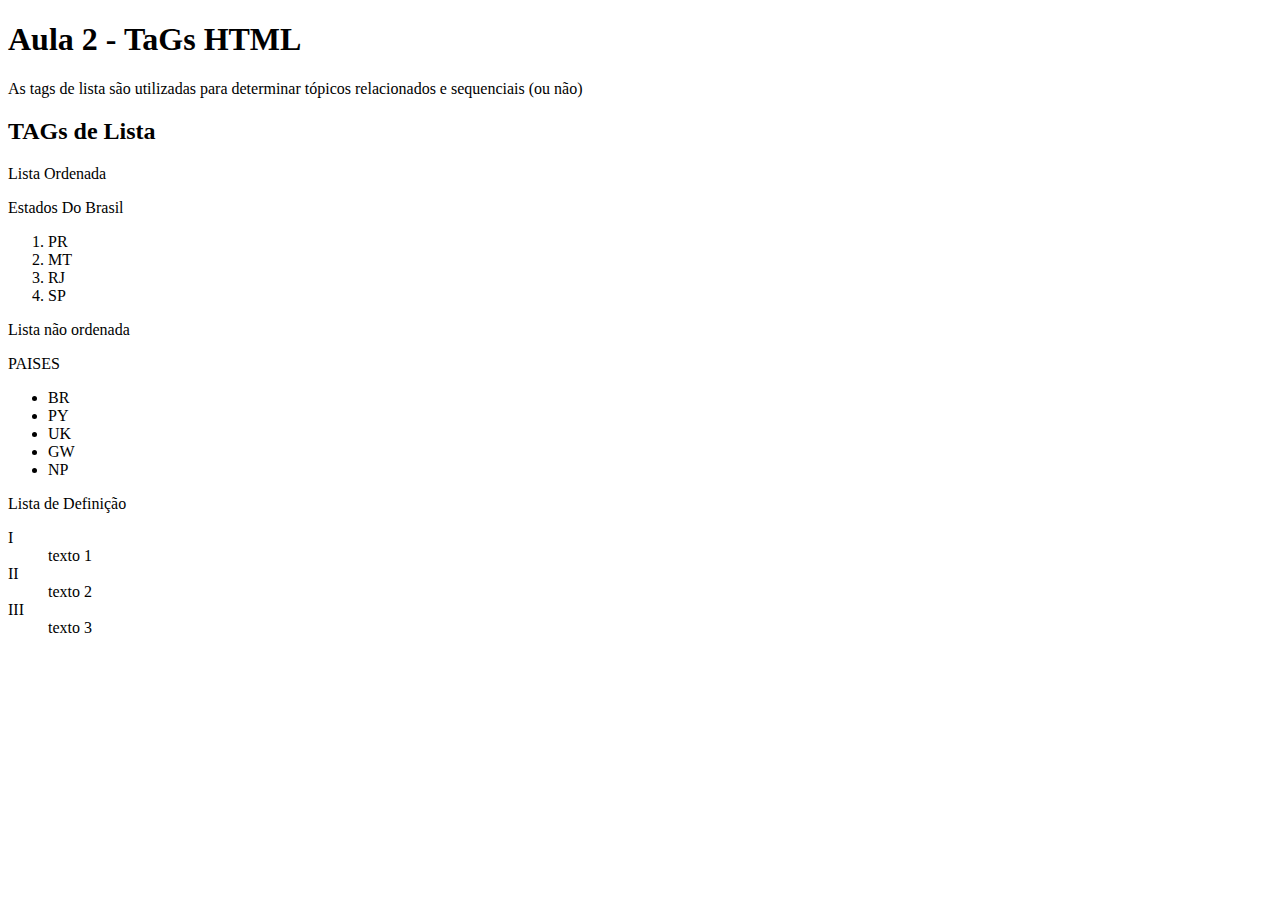
<file: index.html>
<!DOCTYPE html>
<html lang="pt-BR"> 
<head>
    <meta charset="UTF-8">
    <meta name="viewport" content="width=device-width, initial-scale=1.0">
    <title>AULA 07/08/2025</title>
</head> <!--meta dados-->
<body>
 <h1>Aula 2 - TaGs HTML</h1> <!--Titulo Principal-->   
 <p>As tags de lista são utilizadas para determinar tópicos
    relacionados e sequenciais (ou não) </p> <!--Paragrafo-->
    <h2>TAGs de Lista</h2><!--subtitulo-->
    <p>Lista Ordenada</p> 
    <p>Estados Do Brasil</p>
    <ol> <!--Numericos-->
        <li>PR</li>
        <li>MT</li>
        <li>RJ</li>
        <li>SP</li>
        </ol>
        <p>Lista não ordenada</p>
        <p>PAISES</p>
        <ul> <!--Bolinha-->
         <li>BR</li>
         <li>PY</li> 
         <li>UK</li> 
         <li>GW</li>   
         <li>NP</li> 

        </ul>
        <p>Lista de Definição</p>
        <dl> <!--definição de lista-->
            <dt>I</dt><dd>texto 1</dd>  <!---Marcação-->
            <dt>II</dt><dd>texto 2</dd>
            <dt>III</dt><dd>texto 3</dd>
        </dl>


        
</body>
</html>
</file>
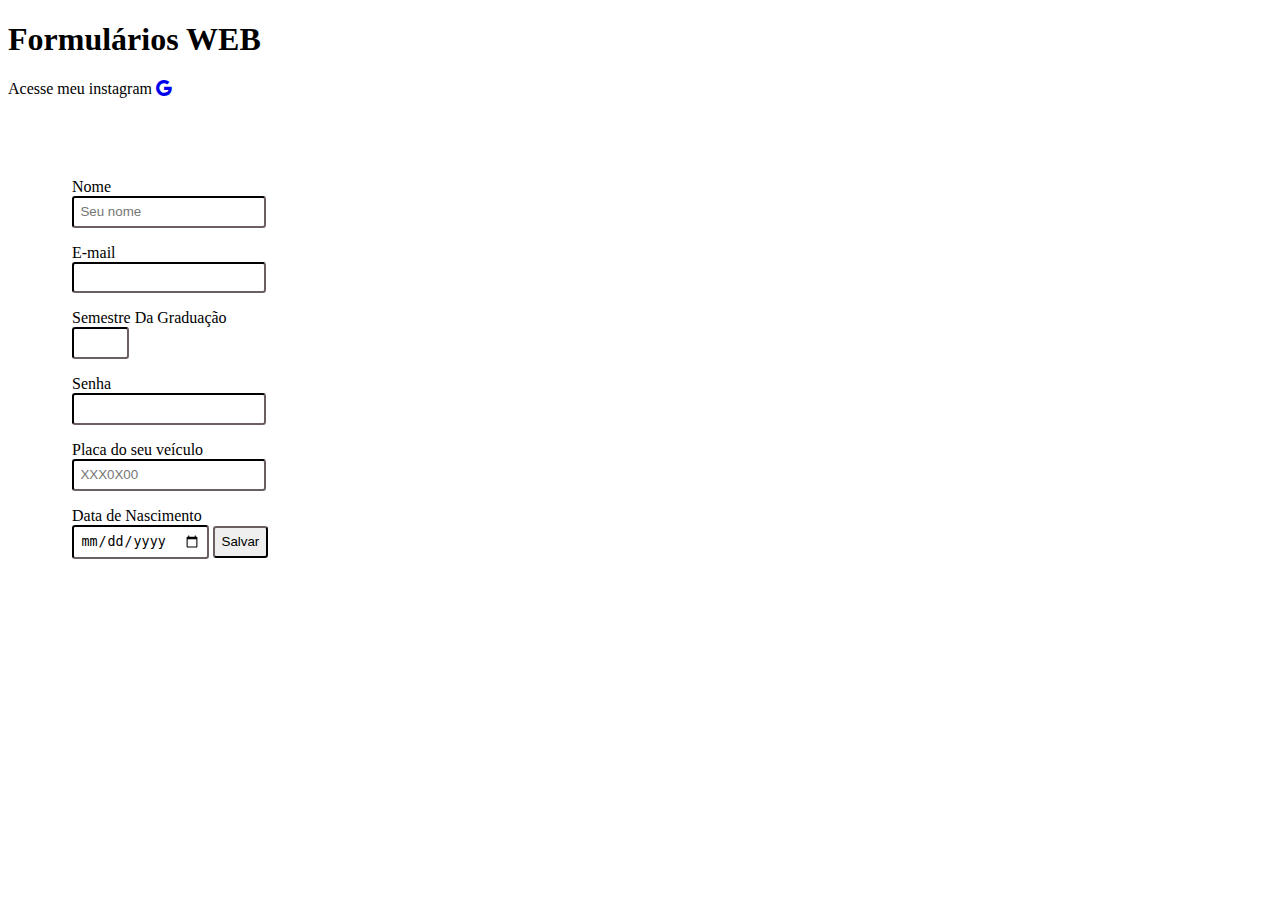
<file: Aula 11-09/index.html>
<!DOCTYPE html>
<html lang="pt-BR">
<head>
    <meta charset="UTF-8">
    <meta name="viewport" content="width=device-width, initial-scale=1.0">
    <title>Formulários WEB</title>
    <link rel="stylesheet" href="css/style.css">
    <!--CTRL em https://icons.getbootstrap.com/#install-->
    <link rel="stylesheet" href="https://cdn.jsdelivr.net/npm/bootstrap-icons@1.13.1/font/bootstrap-icons.min.css">
</head>
<body>
    <div>
        <h1>Formulários WEB </h1>
        <p>Acesse meu instagram 
            <a href="https://instagram.com/sergio_hucyca" target="_blank">
                <i class="bi bi-google"></i> <!--Simbolo Instagram-->
           
         </a>
    </p> 
 </div>

 <div class="formulario">
    <form action="#" method="get"> <!--Formularios tags-->  <!--get/post-->
        <label for="nome">Nome</label>
        <input type="text" id="nome" name="nome" placeholder="Seu nome" required> <!--Placeholder fica dentro do quadrado / Input = etiqueta-->

        <label for="email">E-mail</label>
        <input type="email" id="mail" name="mail">

        <label for="periodo">Semestre Da Graduação</label>
        <input type="number" min="1" max="8" id="semestre" name="semestre">

        <label for="senha">Senha</label>
        <input type="password" maxlength="8" minlength="6">  <!--min caracteres max caracteres-->

        <label for="placa">Placa do seu veículo</label>
        <input type="text" pattern="[A-Z]{3}[0-9]{1}[A-Z]{1}[0-9]{2}" placeholder="XXX0X00" name="placa" id="placa">

        <label for="nasc">Data de Nascimento</label>
        <input type="date" name="nasc" id="nasc" class="nasc">
        <!--Para enviar o formulario todo-->
        <input type="submit" value="Salvar"> <!--Botão de salvar-->
    </form>  



 </div>
    
</body>
</html>
</file>
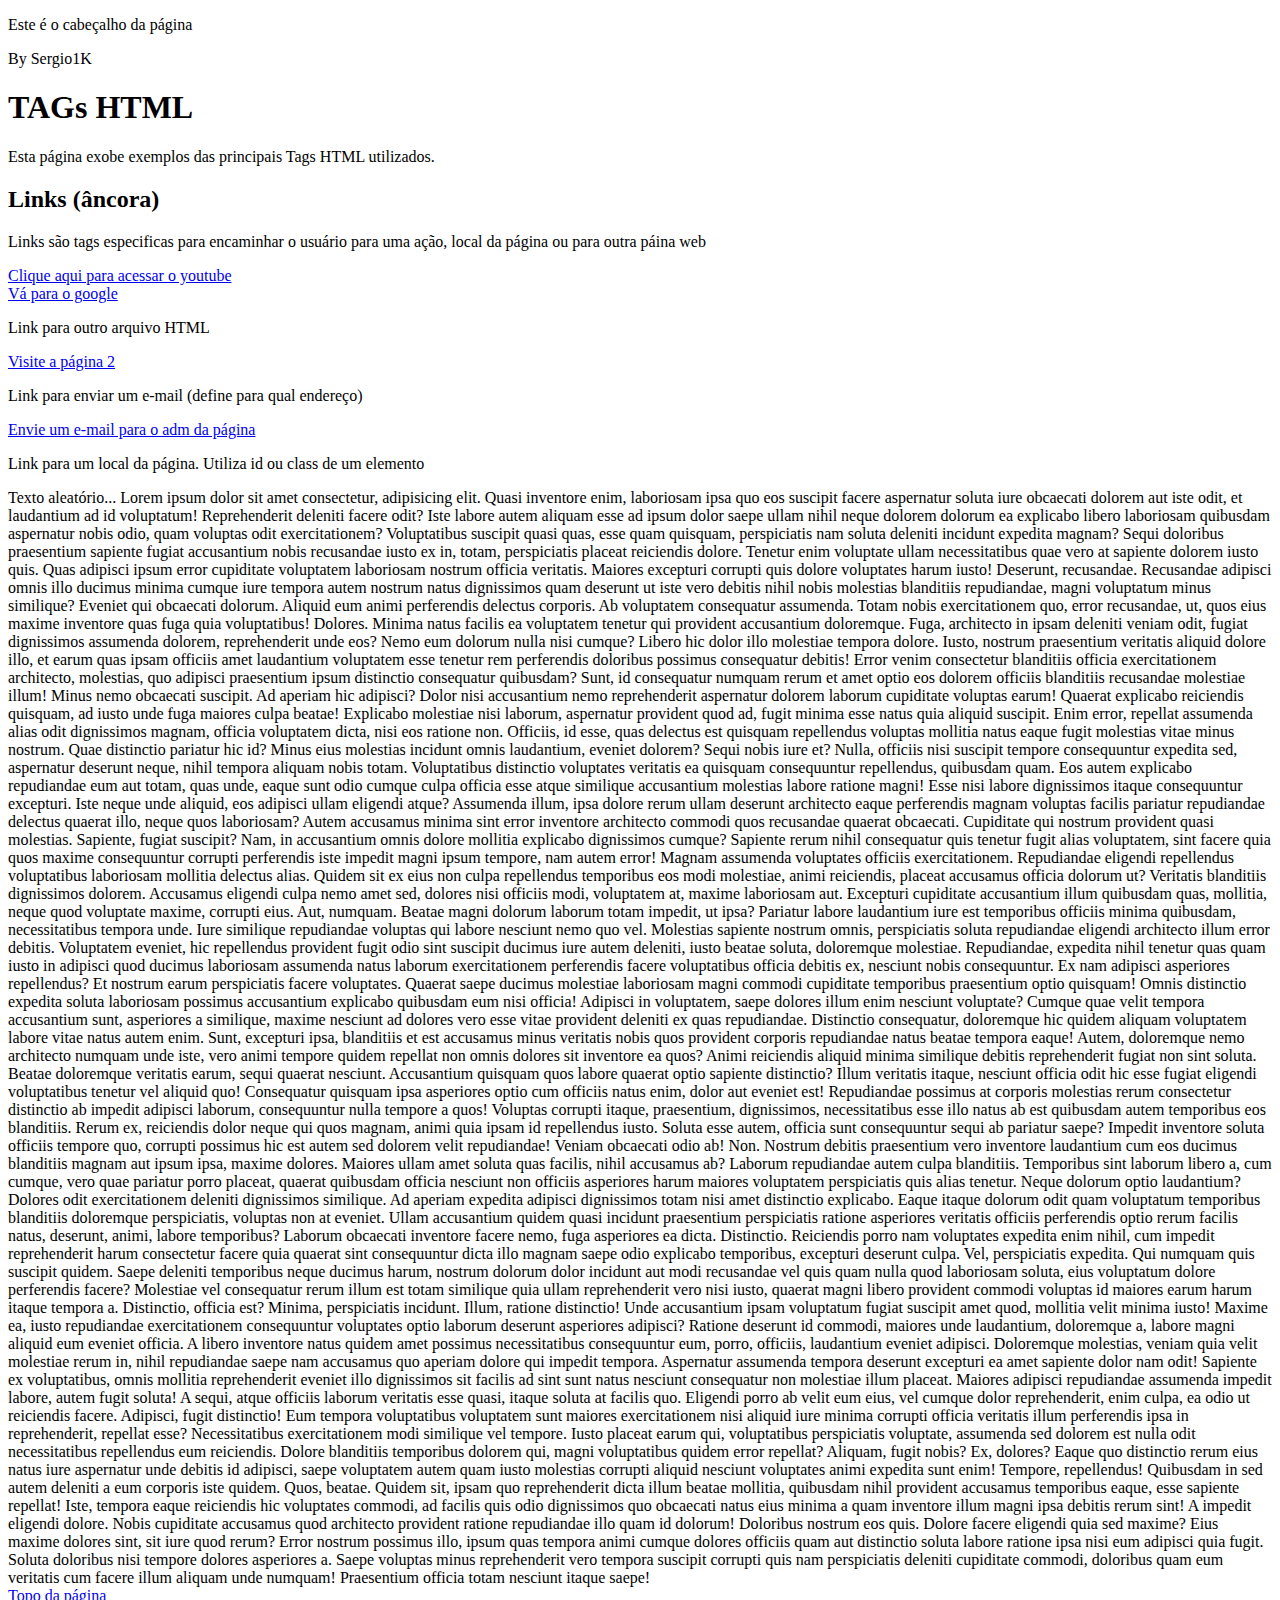
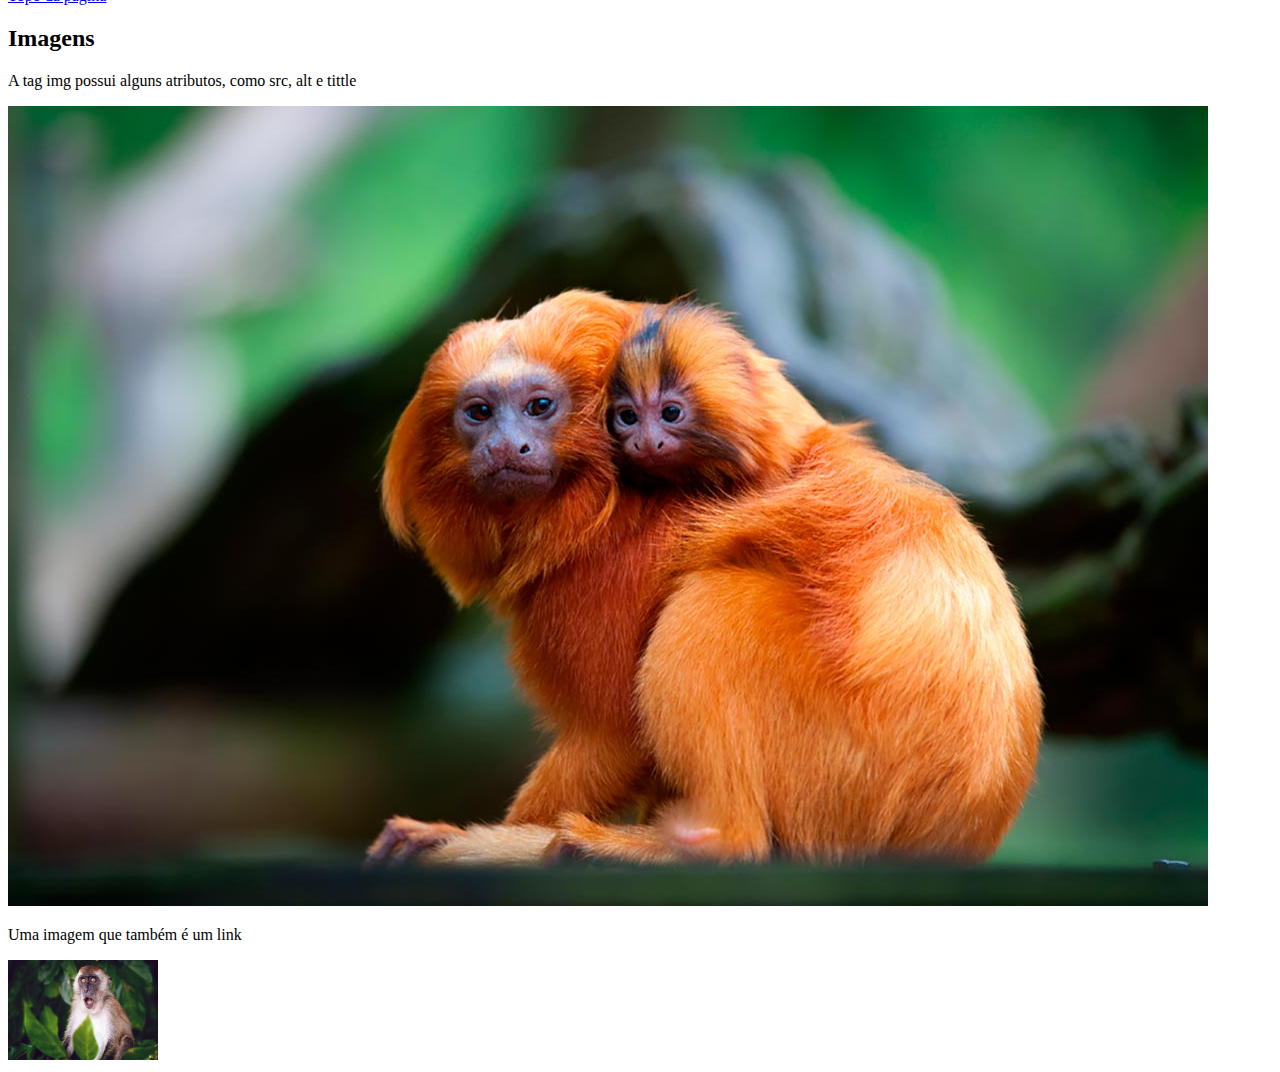
<file: aula dia 14/index.html>
<!DOCTYPE html>
<html lang="pt-Br">
<head>
    <meta charset="UTF-8">
    <meta name="viewport" content="width=device-width, initial-scale=1.0">
    <title>14/08/2025</title>
</head>
<body>
    <header>
        <p>Este é o cabeçalho da página</p> <!--cabeçario-->
    </header>
    <footer><!--rodapé da página-->
    <p>By Sergio1K</p>
    </footer>
    <h1 id="topo">TAGs HTML</h1>
    <p>Esta página exobe exemplos das principais Tags HTML utilizados.</p>
    <h2>Links (âncora)</h2>
    <p>Links são tags especificas para encaminhar o usuário para uma ação, 
        local da página ou para outra páina web
    </p>
    <a href="https://www.youtube.com" target="_blank">Clique aqui para acessar o youtube</a><br> <!--Âncora página web-->
    <a href="https://www.google.com" target="_blank">Vá para o google</a><br>
    
    <p>Link para outro arquivo HTML</p>

    <a href="page2.html" target="_blank">Visite a página 2</a>

    <p>Link para enviar um e-mail (define para qual endereço)</p>

    <a href="mailto:sergio.hucyca@cs.up.edu.br">Envie um e-mail para o adm da página</a>

    <p>Link para um local da página. Utiliza id ou class de um elemento</p>
    <p>Texto aleatório... 
        Lorem ipsum dolor sit amet consectetur, adipisicing elit. Quasi inventore enim, laboriosam ipsa quo eos suscipit facere aspernatur soluta iure obcaecati dolorem aut iste odit, et laudantium ad id voluptatum!
        Reprehenderit deleniti facere odit? Iste labore autem aliquam esse ad ipsum dolor saepe ullam nihil neque dolorem dolorum ea explicabo libero laboriosam quibusdam aspernatur nobis odio, quam voluptas odit exercitationem?
        Voluptatibus suscipit quasi quas, esse quam quisquam, perspiciatis nam soluta deleniti incidunt expedita magnam? Sequi doloribus praesentium sapiente fugiat accusantium nobis recusandae iusto ex in, totam, perspiciatis placeat reiciendis dolore.
        Tenetur enim voluptate ullam necessitatibus quae vero at sapiente dolorem iusto quis. Quas adipisci ipsum error cupiditate voluptatem laboriosam nostrum officia veritatis. Maiores excepturi corrupti quis dolore voluptates harum iusto!
        Deserunt, recusandae. Recusandae adipisci omnis illo ducimus minima cumque iure tempora autem nostrum natus dignissimos quam deserunt ut iste vero debitis nihil nobis molestias blanditiis repudiandae, magni voluptatum minus similique?
        Eveniet qui obcaecati dolorum. Aliquid eum animi perferendis delectus corporis. Ab voluptatem consequatur assumenda. Totam nobis exercitationem quo, error recusandae, ut, quos eius maxime inventore quas fuga quia voluptatibus! Dolores.
        Minima natus facilis ea voluptatem tenetur qui provident accusantium doloremque. Fuga, architecto in ipsam deleniti veniam odit, fugiat dignissimos assumenda dolorem, reprehenderit unde eos? Nemo eum dolorum nulla nisi cumque?
        Libero hic dolor illo molestiae tempora dolore. Iusto, nostrum praesentium veritatis aliquid dolore illo, et earum quas ipsam officiis amet laudantium voluptatem esse tenetur rem perferendis doloribus possimus consequatur debitis!
        Error venim consectetur blanditiis officia exercitationem architecto, molestias, quo adipisci praesentium ipsum distinctio consequatur quibusdam? Sunt, id consequatur numquam rerum et amet optio eos dolorem officiis blanditiis recusandae molestiae illum!
        Minus nemo obcaecati suscipit. Ad aperiam hic adipisci? Dolor nisi accusantium nemo reprehenderit aspernatur dolorem laborum cupiditate voluptas earum! Quaerat explicabo reiciendis quisquam, ad iusto unde fuga maiores culpa beatae!
        Explicabo molestiae nisi laborum, aspernatur provident quod ad, fugit minima esse natus quia aliquid suscipit. Enim error, repellat assumenda alias odit dignissimos magnam, officia voluptatem dicta, nisi eos ratione non.
        Officiis, id esse, quas delectus est quisquam repellendus voluptas mollitia natus eaque fugit molestias vitae minus nostrum. Quae distinctio pariatur hic id? Minus eius molestias incidunt omnis laudantium, eveniet dolorem?
        Sequi nobis iure et? Nulla, officiis nisi suscipit tempore consequuntur expedita sed, aspernatur deserunt neque, nihil tempora aliquam nobis totam. Voluptatibus distinctio voluptates veritatis ea quisquam consequuntur repellendus, quibusdam quam.
        Eos autem explicabo repudiandae eum aut totam, quas unde, eaque sunt odio cumque culpa officia esse atque similique accusantium molestias labore ratione magni! Esse nisi labore dignissimos itaque consequuntur excepturi.
        Iste neque unde aliquid, eos adipisci ullam eligendi atque? Assumenda illum, ipsa dolore rerum ullam deserunt architecto eaque perferendis magnam voluptas facilis pariatur repudiandae delectus quaerat illo, neque quos laboriosam?
        Autem accusamus minima sint error inventore architecto commodi quos recusandae quaerat obcaecati. Cupiditate qui nostrum provident quasi molestias. Sapiente, fugiat suscipit? Nam, in accusantium omnis dolore mollitia explicabo dignissimos cumque?
        Sapiente rerum nihil consequatur quis tenetur fugit alias voluptatem, sint facere quia quos maxime consequuntur corrupti perferendis iste impedit magni ipsum tempore, nam autem error! Magnam assumenda voluptates officiis exercitationem.
        Repudiandae eligendi repellendus voluptatibus laboriosam mollitia delectus alias. Quidem sit ex eius non culpa repellendus temporibus eos modi molestiae, animi reiciendis, placeat accusamus officia dolorum ut? Veritatis blanditiis dignissimos dolorem.
        Accusamus eligendi culpa nemo amet sed, dolores nisi officiis modi, voluptatem at, maxime laboriosam aut. Excepturi cupiditate accusantium illum quibusdam quas, mollitia, neque quod voluptate maxime, corrupti eius. Aut, numquam.
        Beatae magni dolorum laborum totam impedit, ut ipsa? Pariatur labore laudantium iure est temporibus officiis minima quibusdam, necessitatibus tempora unde. Iure similique repudiandae voluptas qui labore nesciunt nemo quo vel.
        Molestias sapiente nostrum omnis, perspiciatis soluta repudiandae eligendi architecto illum error debitis. Voluptatem eveniet, hic repellendus provident fugit odio sint suscipit ducimus iure autem deleniti, iusto beatae soluta, doloremque molestiae.
        Repudiandae, expedita nihil tenetur quas quam iusto in adipisci quod ducimus laboriosam assumenda natus laborum exercitationem perferendis facere voluptatibus officia debitis ex, nesciunt nobis consequuntur. Ex nam adipisci asperiores repellendus?
        Et nostrum earum perspiciatis facere voluptates. Quaerat saepe ducimus molestiae laboriosam magni commodi cupiditate temporibus praesentium optio quisquam! Omnis distinctio expedita soluta laboriosam possimus accusantium explicabo quibusdam eum nisi officia!
        Adipisci in voluptatem, saepe dolores illum enim nesciunt voluptate? Cumque quae velit tempora accusantium sunt, asperiores a similique, maxime nesciunt ad dolores vero esse vitae provident deleniti ex quas repudiandae.
        Distinctio consequatur, doloremque hic quidem aliquam voluptatem labore vitae natus autem enim. Sunt, excepturi ipsa, blanditiis et est accusamus minus veritatis nobis quos provident corporis repudiandae natus beatae tempora eaque!
        Autem, doloremque nemo architecto numquam unde iste, vero animi tempore quidem repellat non omnis dolores sit inventore ea quos? Animi reiciendis aliquid minima similique debitis reprehenderit fugiat non sint soluta.
        Beatae doloremque veritatis earum, sequi quaerat nesciunt. Accusantium quisquam quos labore quaerat optio sapiente distinctio? Illum veritatis itaque, nesciunt officia odit hic esse fugiat eligendi voluptatibus tenetur vel aliquid quo!
        Consequatur quisquam ipsa asperiores optio cum officiis natus enim, dolor aut eveniet est! Repudiandae possimus at corporis molestias rerum consectetur distinctio ab impedit adipisci laborum, consequuntur nulla tempore a quos!
        Voluptas corrupti itaque, praesentium, dignissimos, necessitatibus esse illo natus ab est quibusdam autem temporibus eos blanditiis. Rerum ex, reiciendis dolor neque qui quos magnam, animi quia ipsam id repellendus iusto.
        Soluta esse autem, officia sunt consequuntur sequi ab pariatur saepe? Impedit inventore soluta officiis tempore quo, corrupti possimus hic est autem sed dolorem velit repudiandae! Veniam obcaecati odio ab! Non.
        Nostrum debitis praesentium vero inventore laudantium cum eos ducimus blanditiis magnam aut ipsum ipsa, maxime dolores. Maiores ullam amet soluta quas facilis, nihil accusamus ab? Laborum repudiandae autem culpa blanditiis.
        Temporibus sint laborum libero a, cum cumque, vero quae pariatur porro placeat, quaerat quibusdam officia nesciunt non officiis asperiores harum maiores voluptatem perspiciatis quis alias tenetur. Neque dolorum optio laudantium?
        Dolores odit exercitationem deleniti dignissimos similique. Ad aperiam expedita adipisci dignissimos totam nisi amet distinctio explicabo. Eaque itaque dolorum odit quam voluptatum temporibus blanditiis doloremque perspiciatis, voluptas non at eveniet.
        Ullam accusantium quidem quasi incidunt praesentium perspiciatis ratione asperiores veritatis officiis perferendis optio rerum facilis natus, deserunt, animi, labore temporibus? Laborum obcaecati inventore facere nemo, fuga asperiores ea dicta. Distinctio.
        Reiciendis porro nam voluptates expedita enim nihil, cum impedit reprehenderit harum consectetur facere quia quaerat sint consequuntur dicta illo magnam saepe odio explicabo temporibus, excepturi deserunt culpa. Vel, perspiciatis expedita.
        Qui numquam quis suscipit quidem. Saepe deleniti temporibus neque ducimus harum, nostrum dolorum dolor incidunt aut modi recusandae vel quis quam nulla quod laboriosam soluta, eius voluptatum dolore perferendis facere?
        Molestiae vel consequatur rerum illum est totam similique quia ullam reprehenderit vero nisi iusto, quaerat magni libero provident commodi voluptas id maiores earum harum itaque tempora a. Distinctio, officia est?
        Minima, perspiciatis incidunt. Illum, ratione distinctio! Unde accusantium ipsam voluptatum fugiat suscipit amet quod, mollitia velit minima iusto! Maxime ea, iusto repudiandae exercitationem consequuntur voluptates optio laborum deserunt asperiores adipisci?
        Ratione deserunt id commodi, maiores unde laudantium, doloremque a, labore magni aliquid eum eveniet officia. A libero inventore natus quidem amet possimus necessitatibus consequuntur eum, porro, officiis, laudantium eveniet adipisci.
        Doloremque molestias, veniam quia velit molestiae rerum in, nihil repudiandae saepe nam accusamus quo aperiam dolore qui impedit tempora. Aspernatur assumenda tempora deserunt excepturi ea amet sapiente dolor nam odit!
        Sapiente ex voluptatibus, omnis mollitia reprehenderit eveniet illo dignissimos sit facilis ad sint sunt natus nesciunt consequatur non molestiae illum placeat. Maiores adipisci repudiandae assumenda impedit labore, autem fugit soluta!
        A sequi, atque officiis laborum veritatis esse quasi, itaque soluta at facilis quo. Eligendi porro ab velit eum eius, vel cumque dolor reprehenderit, enim culpa, ea odio ut reiciendis facere.
        Adipisci, fugit distinctio! Eum tempora voluptatibus voluptatem sunt maiores exercitationem nisi aliquid iure minima corrupti officia veritatis illum perferendis ipsa in reprehenderit, repellat esse? Necessitatibus exercitationem modi similique vel tempore.
        Iusto placeat earum qui, voluptatibus perspiciatis voluptate, assumenda sed dolorem est nulla odit necessitatibus repellendus eum reiciendis. Dolore blanditiis temporibus dolorem qui, magni voluptatibus quidem error repellat? Aliquam, fugit nobis?
        Ex, dolores? Eaque quo distinctio rerum eius natus iure aspernatur unde debitis id adipisci, saepe voluptatem autem quam iusto molestias corrupti aliquid nesciunt voluptates animi expedita sunt enim! Tempore, repellendus!
        Quibusdam in sed autem deleniti a eum corporis iste quidem. Quos, beatae. Quidem sit, ipsam quo reprehenderit dicta illum beatae mollitia, quibusdam nihil provident accusamus temporibus eaque, esse sapiente repellat!
        Iste, tempora eaque reiciendis hic voluptates commodi, ad facilis quis odio dignissimos quo obcaecati natus eius minima a quam inventore illum magni ipsa debitis rerum sint! A impedit eligendi dolore.
        Nobis cupiditate accusamus quod architecto provident ratione repudiandae illo quam id dolorum! Doloribus nostrum eos quis. Dolore facere eligendi quia sed maxime? Eius maxime dolores sint, sit iure quod rerum?
        Error nostrum possimus illo, ipsum quas tempora animi cumque dolores officiis quam aut distinctio soluta labore ratione ipsa nisi eum adipisci quia fugit. Soluta doloribus nisi tempore dolores asperiores a.
        Saepe voluptas minus reprehenderit vero tempora suscipit corrupti quis nam perspiciatis deleniti cupiditate commodi, doloribus quam eum veritatis cum facere illum aliquam unde numquam! Praesentium officia totam nesciunt itaque saepe!

        <br><a href="#topo">Topo da página</a>    <!--indica um elemneto de id == topo-->
        <h2>Imagens</h2>
        <p>A tag img possui alguns atributos, como src, alt e tittle</p>
        <img src="R.jpg" alt="texto html animado" tittle="html animado">
        <p>Uma imagem que também é um link</p>
        <!--logo github com link--> 
        <a href="https://www.github.com" target="_blank">
            <img src="macaco.jpg" alt="MACACO PREGO"  
            
            style="width: 150px; height: 100px;"> <!--Altura e largura-->   <!--src (nome da imagem) alt (texto na imagem) -->
        </a>
</file>
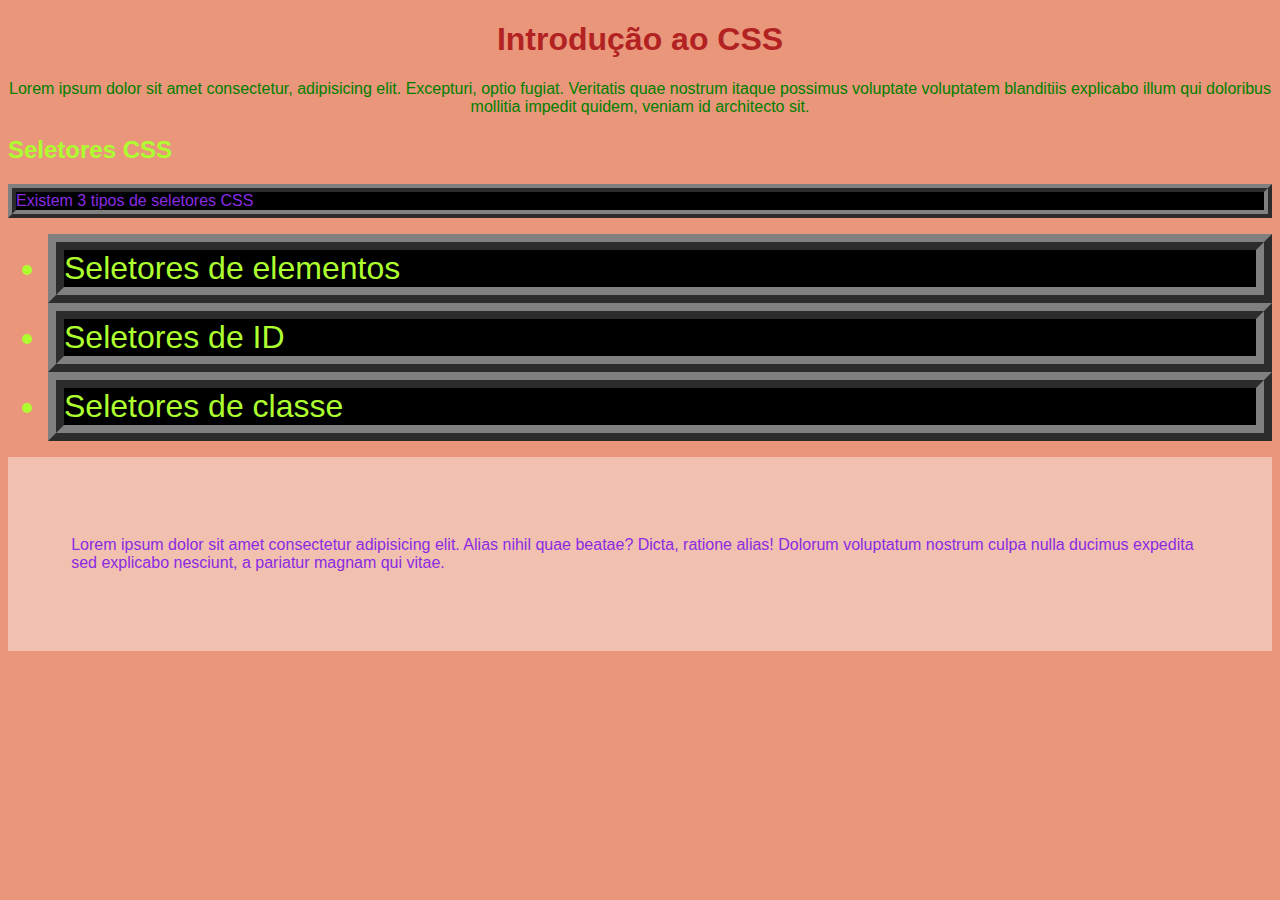
<file: Aula dia 21/index.html>
<!DOCTYPE html>
<html lang="pt-BR">
<head>
    <!--Modo 1 de associar CSS - diretamente no HTML-->

    <meta charset="UTF-8">
    <meta name="viewport" content="width=device-width, initial-scale=1.0">
    <title>Aula 21/08/25 (CSS)</title>
    <link rel="stylesheet" href="estilo.css">      <!--Arquivo externo CSS-->
    <style>
        body{
              background-color: darksalmon;     /*mudar o fundo do site*/
              color: greenyellow;              /*mudar a cor da fonte*/
            }
            
    </style>
</head>
<body>
    <h1 style="text-align: center; ">Introdução ao CSS</h1> <!--Alinhar o texto-->
    <p id="Sergio">Lorem ipsum dolor sit amet consectetur, adipisicing elit. Excepturi, optio fugiat. Veritatis quae nostrum itaque possimus voluptate voluptatem blanditiis explicabo illum qui doloribus mollitia impedit quidem, veniam id architecto sit.</p>
    <h2>Seletores CSS</h2>
    <p class="myclass newclass">Existem 3 tipos de seletores CSS</p>
    <ul>
        <li class="myclass newclass">Seletores de elementos</li>
        <li class="myclass newclass">Seletores de ID</li>
        <li class="myclass newclass">Seletores de classe</li>
    </ul>
    <div class="testecores">
<p>Lorem ipsum dolor sit amet consectetur adipisicing elit. Alias nihil quae beatae? Dicta, ratione alias! Dolorum voluptatum nostrum culpa nulla ducimus expedita sed explicabo nesciunt, a pariatur magnam qui vitae.</p>
      
    </div>
</body>
</html>
</file>
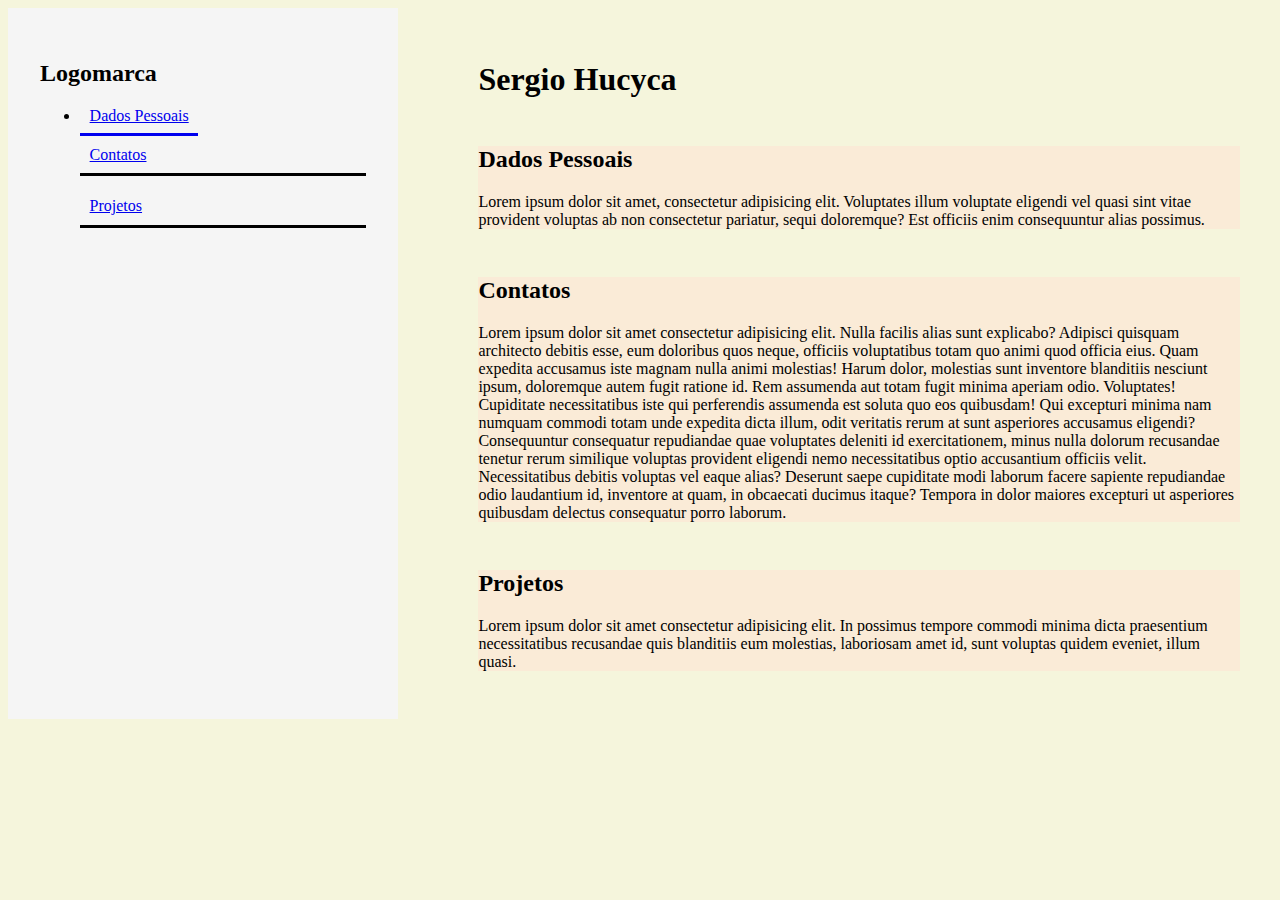
<file: docs/index.html>
<!DOCTYPE html>
<html lang="pt-BR">
<head>
    <meta charset="UTF-8">
    <meta name="viewport" content="width=device-width, initial-scale=1.0">
    <title>Aula 04/09</title>
    <link rel="stylesheet" href="css/estilo.css">
</head>
<body>
    <div class="container">

    
    <div class="menu">  <!--Menu-->
        <h2>Logomarca</h2>
        <nav>
            <ul>
                <li><a class="item-menu" href="#dados">Dados Pessoais </a></li>   <!--Direcionar ao site-->
                <li class="item-menu"><a href="#contatos">Contatos</a></li>
                <li class="item-menu"><a href="#projetos">Projetos</a></li>
            </ul>
        </nav>

    </div>

    <div class="conteudo"> <!--Div1-->
        <h1>Sergio Hucyca</h1>
        <div id="dados">
            <section>
                <h2>Dados Pessoais</h2>
                <p>
                    Lorem ipsum dolor sit amet, consectetur adipisicing elit. Voluptates illum voluptate eligendi vel quasi sint vitae provident voluptas ab non consectetur pariatur, sequi doloremque? Est officiis enim consequuntur alias possimus.

                </p>

            </section>
            
        </div>   <!--Div1-->

            <div id="contatos"> <!--Div2-->
                <section>
                    <h2>Contatos</h2>
                    <p>
                        Lorem ipsum dolor sit amet consectetur adipisicing elit. Nulla facilis alias sunt explicabo? Adipisci quisquam architecto debitis esse, eum doloribus quos neque, officiis voluptatibus totam quo animi quod officia eius.
                        Quam expedita accusamus iste magnam nulla animi molestias! Harum dolor, molestias sunt inventore blanditiis nesciunt ipsum, doloremque autem fugit ratione id. Rem assumenda aut totam fugit minima aperiam odio. Voluptates!
                        Cupiditate necessitatibus iste qui perferendis assumenda est soluta quo eos quibusdam! Qui excepturi minima nam numquam commodi totam unde expedita dicta illum, odit veritatis rerum at sunt asperiores accusamus eligendi?
                        Consequuntur consequatur repudiandae quae voluptates deleniti id exercitationem, minus nulla dolorum recusandae tenetur rerum similique voluptas provident eligendi nemo necessitatibus optio accusantium officiis velit. Necessitatibus debitis voluptas vel eaque alias?
                        Deserunt saepe cupiditate modi laborum facere sapiente repudiandae odio laudantium id, inventore at quam, in obcaecati ducimus itaque? Tempora in dolor maiores excepturi ut asperiores quibusdam delectus consequatur porro laborum.

                    </p>

                </section>


            </div> <!--Div2-->

            <div id="projetos"> <!--Div3-->
                <section>

                    <h2>Projetos</h2>
                    <p>
                        Lorem ipsum dolor sit amet consectetur adipisicing elit. In possimus tempore commodi minima dicta praesentium necessitatibus recusandae quis blanditiis eum molestias, laboriosam amet id, sunt voluptas quidem eveniet, illum quasi.
                    </p>

                </section>


            </div> <!--Div3-->

    </div>

    </div>

</body>
</html>
</file>
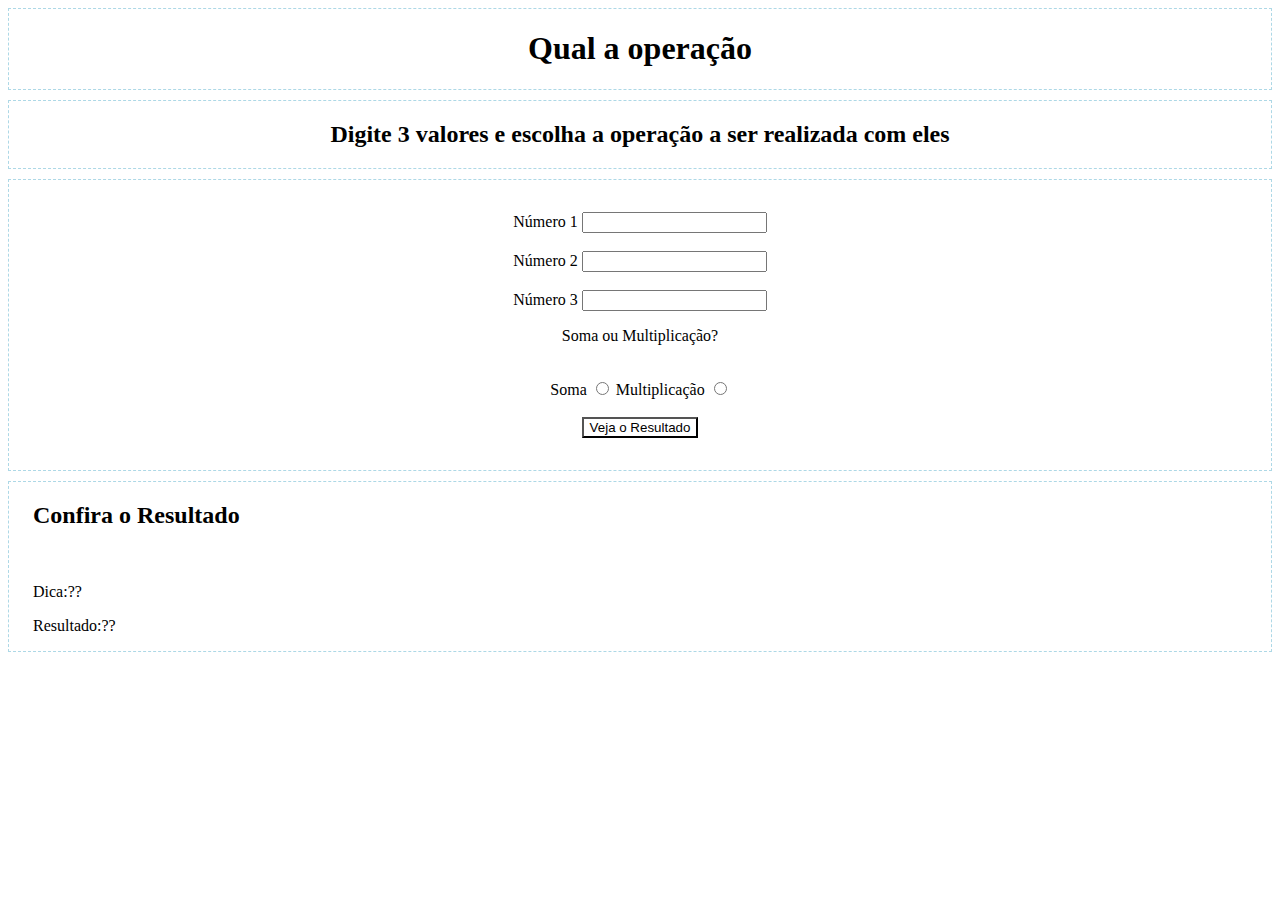
<file: prova/index.html>
<!DOCTYPE html>
<html lang="en">
<head>
    <meta charset="UTF-8">
    <meta name="viewport" content="width=device-width, initial-scale=1.0">
    <title>Prova 1 </title>
    <link rel="stylesheet" href="css/prova.css">
</head>
<body>
    <div class="inicio">
        <h1>Qual a operação</h1>

    </div>

    <div class="meio">
        <h2>Digite 3 valores e escolha a operação a ser realizada com eles</h2>

    </div>

    <div class="form">
        <form action="arquivo" method="get"></form>

        <label for="numero">Número 1</label>
        <input type="number" id="numero" name="numero"  max="100"><br> <br> 

        <label for="numero">Número 2</label>
        <input type="number" id="numero" name="numero"  max="100"> <br> <br>

        <label for="numero">Número 3</label>
        <input type="number" id="numero" name="numero" max="100">

        <p>Soma ou Multiplicação?</p> <br> 

        <label class="soma"  for="soma" >Soma</label>
        <input type="radio" id="soma" name="soma">

        <label for="multiplicação">Multiplicação</label>
        <input type="radio" id="multiplicação" name="multiplicação" > <br> <br>

        <label class="resultado" for="resultado"></label>
        <input class="resultado" type="submit" value="Veja o Resultado">
        
                
    </div>

    <div class="fim">
        <h2>Confira o Resultado</h2> <br>
        <p>Dica:??</p> 
        <p>Resultado:??</p>




    </div>
    
</body>
</html>
</file>
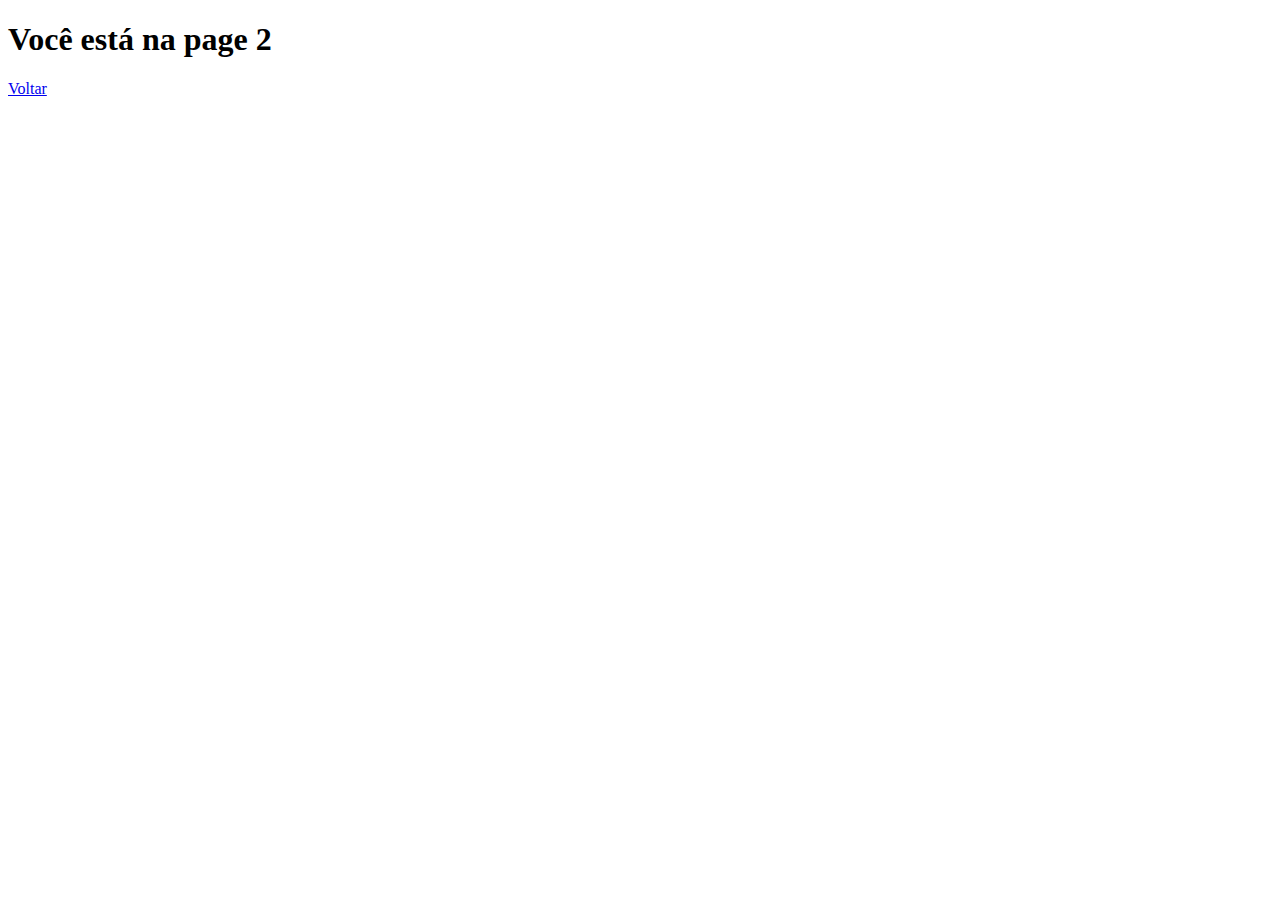
<file: aula dia 14/page2.html>
<!DOCTYPE html>
<html lang="pt_BR">
<head>
    <meta charset="UTF-8">
    <meta name="viewport" content="width=device-width, initial-scale=1.0">
    <title>Page 2 </title>
</head>
<body>
    <h1>Você está na page 2</h1>
    <a href="index.html">Voltar</a>
   
</body>
</html>
</file>
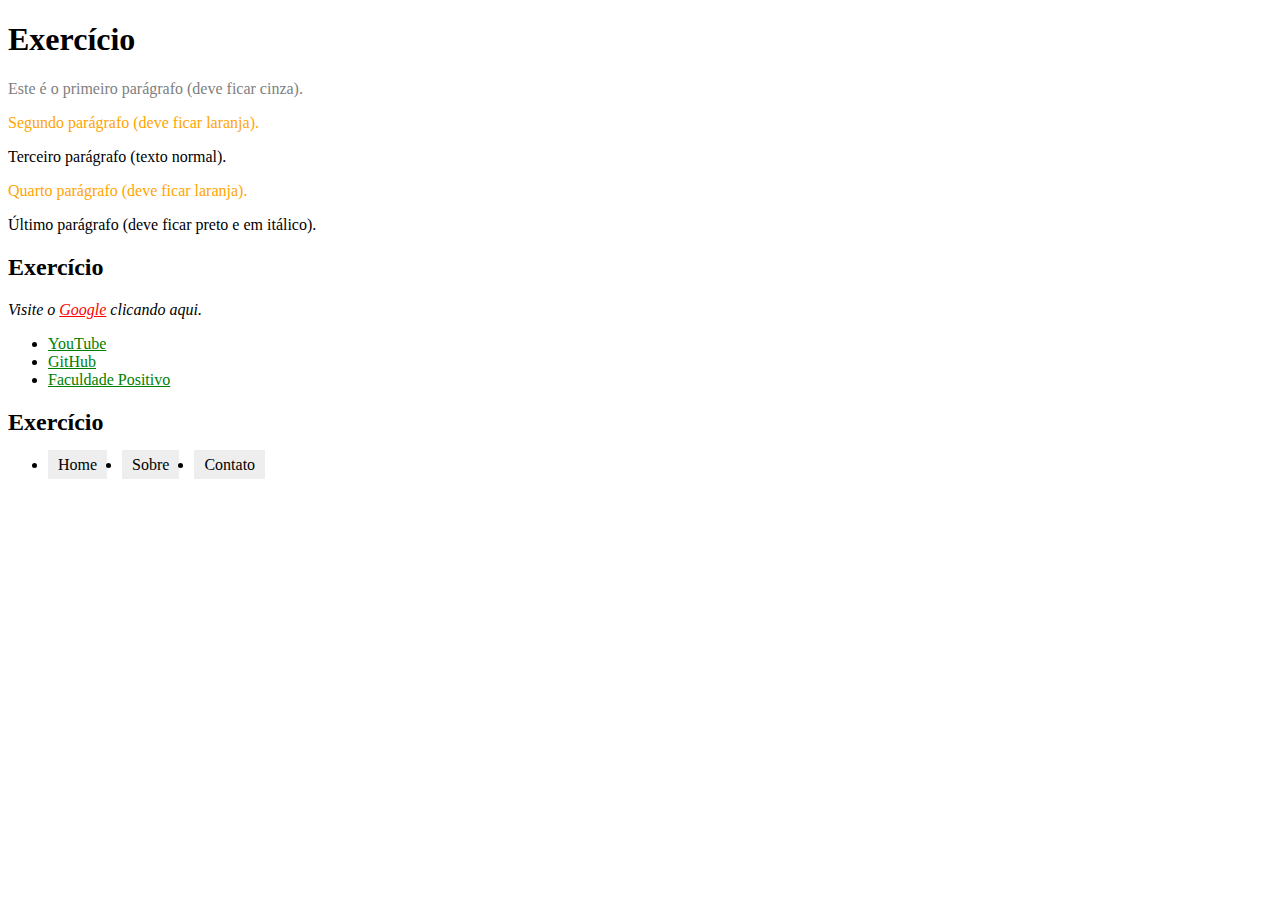
<file: desenvolvimento web/trabalho/trabalho2.html>
<!DOCTYPE html>
<html lang="pt-br">
<head>
    <meta charset="UTF-8">
    <meta name="viewport" content="width=device-width, initial-scale=1.0">
    <title>Atividade 2 DesWebBasico</title>
    <style>
        p:first-of-type {
        color: gray; /* Primeiro parágrafo */
        }

        p:nth-of-type(even) {
        color: orange; /* Parágrafos pares */
        }

        p:last-of-type {
        color: black;
        font-style: italic; /* Último parágrafo */
        }

        ul li a {
        color: green; /* Links dentro de listas */
        }

        p a {
        color: red; /* Links dentro de parágrafos */
        }

        nav ul {
        display: flex;
        gap: 15px;
        }

        nav ul li a {
        text-decoration: none;
        padding: 6px 10px;
        background-color: #eee;
        color: black;
        }

        nav ul li a:hover {
        background-color: lightblue;
        }

        nav ul li a:visited {
        color: purple;
        }
    </style>
</head>
<body>
    <h1>Exercício </h1>

    <p>Este é o primeiro parágrafo (deve ficar cinza).</p>
    <p>Segundo parágrafo (deve ficar laranja).</p>
    <p>Terceiro parágrafo (texto normal).</p>
    <p>Quarto parágrafo (deve ficar laranja).</p>
    <p>Último parágrafo (deve ficar preto e em itálico).</p>

    <h2>Exercício</h2>
    <p>Visite o <a href="https://www.google.com" target="_blank">Google</a> clicando aqui.</p>
  <ul>
    <li><a href="https://www.youtube.com" target="_blank">YouTube</a></li>
    <li><a href="https://www.github.com" target="_blank">GitHub</a></li>
    <li><a href="https://www.up.edu.br/aluno" target="_blank">Faculdade Positivo</a></li>
  </ul>

  <h2>Exercício</h2>
  <nav>
    <ul>
      <li><a href="#home">Home</a></li>
      <li><a href="#sobre">Sobre</a></li>
      <li><a href="#contato">Contato</a></li>
    </ul>
  </nav>
</body>
</html>
</file>
<file: Aula 11-09/css/style.css>
body{
    font-family: Cambria, Cochin, Georgia, Times, 'Times New Roman', serif;
}
label{
    display: block; /*quebra linha*/
    margin-top: 1rem; /*tamanho do elemento*/
   
}

.formulario{
    margin: 2rem; /*margem para todos os lados*/
    padding: 2rem; /*afastar as bordas*/
}

input{
    border-radius: 0.2rem;
    border-color: rgb(24, 21, 21);
    padding: 0.4rem;
}
.nasc:hover{ /*cor das datas*/
    background-color: rgb(149, 149, 151);
}
</file>
<file: Aula dia 21/estilo.css>
/* Seletor de elementos */
p{
 color: blueviolet; /*Muda cor do texto*/

}
h1{
    color: firebrick;  /* Mudar cor da Introdução*/
}
/*Seletor de ID*/
#Sergio{      /* Seletor de Paragrafo*/
    text-align: center;
    color: green;
}
.myclass{
    border: 0.5em ridge grey;                    /*tamanho, borda, cor*/
    background-color: black;                     /*Cor da borda*/
}
/*Junção de Seletores*/
li.myclass{
    font-size: xx-large;         
}
    .newclass{                                          /*dentro do myclass */
        font-family: Arial, Helvetica, sans-serif;  /*muda a fonte das lestras*/
    }
    body{
        font-family: Arial, Helvetica, sans-serif;
    }
.testecores{
    padding: 5%;
    background-color: rgba(255,255,255, 0.4);
    
}
</file>
<file: docs/css/estilo.css>
/* seletor de elementos*/
body{
    background-color: beige;
    font-family: Georgia, 'Times New Roman', Times, serif;
} 

.container{    /*Seletor de classe*/
    display: flex;
    flex-direction: row;

}

.menu{
    background-color:  whitesmoke;
    padding: 2rem;          /*espaçamento*/
    margin-right: 3rem;         /*texto*/
    width: 30%;

}
.conteudo{
    padding: 2rem;               /*espaçamento*/
    width: 70%;

}

.item-menu{                           /*li*/
    padding: 0.6rem;
    margin: 0.7rem 0rem 0.7rem 0rem;    /*cima direita esquerda baixo*/
    list-style: none;
    border-bottom: solid;      /*borda*/
}

.item-menu:hover{
    background-color: rgb(155, 139, 139);
}
section{
    margin-top: 3rem;
}
#dados{
    background-color: antiquewhite;
}
#contatos{
    background-color: antiquewhite;
}
#projetos{
    background-color: antiquewhite;
}
</file>
<file: prova/css/prova.css>
.inicio{
    text-align: center;
    border: dashed 1px lightblue;
}

.meio{
    text-align: center;
    border: dashed 1px lightblue;
    margin-top: 10px;
}

.form{
    text-align: center;
    border: dashed 1px lightblue;
    margin-top: 10px;
    padding: 2rem;
    


}
.resultado{
    background-color: white;


}
.resultado:hover{
    background-color: green;
  
}
.fim{
    border: dashed 1px lightblue;
    margin-top: 10px;
    padding-left: 1.5rem;


}
</file>
